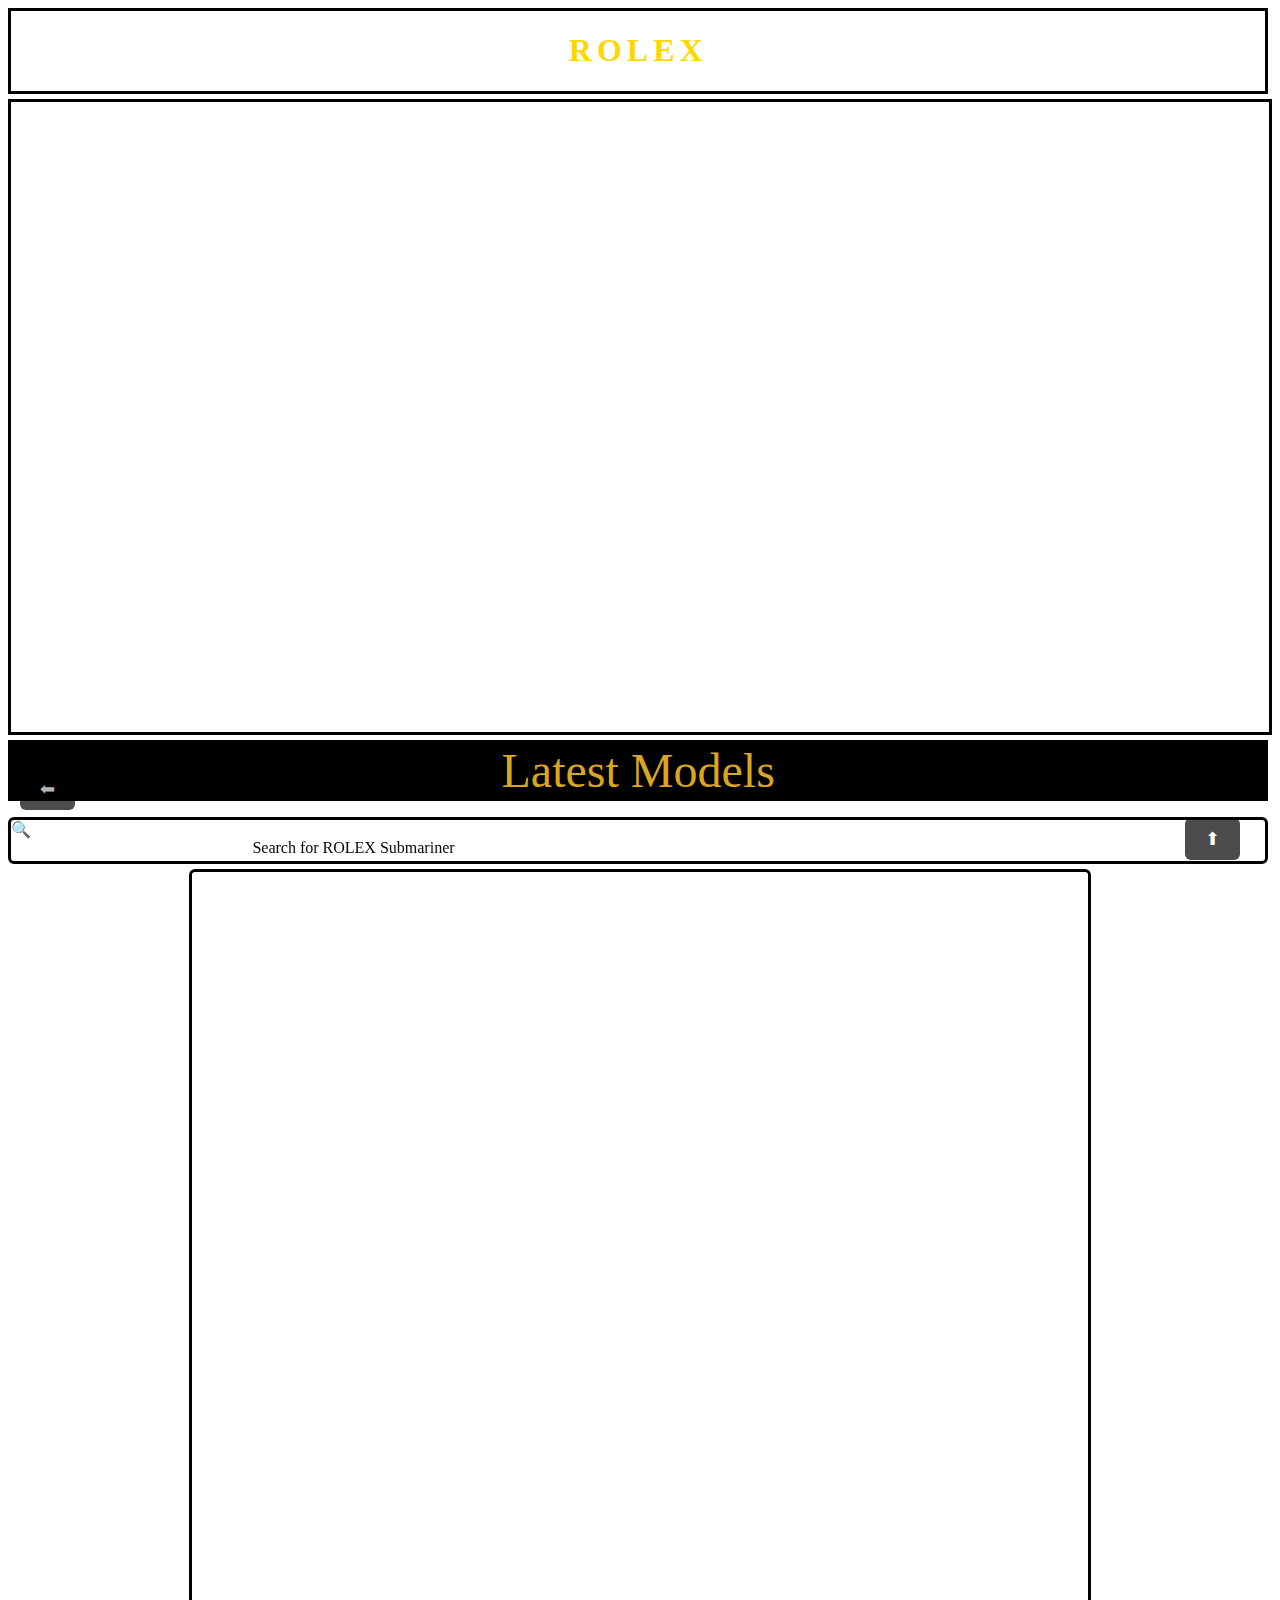
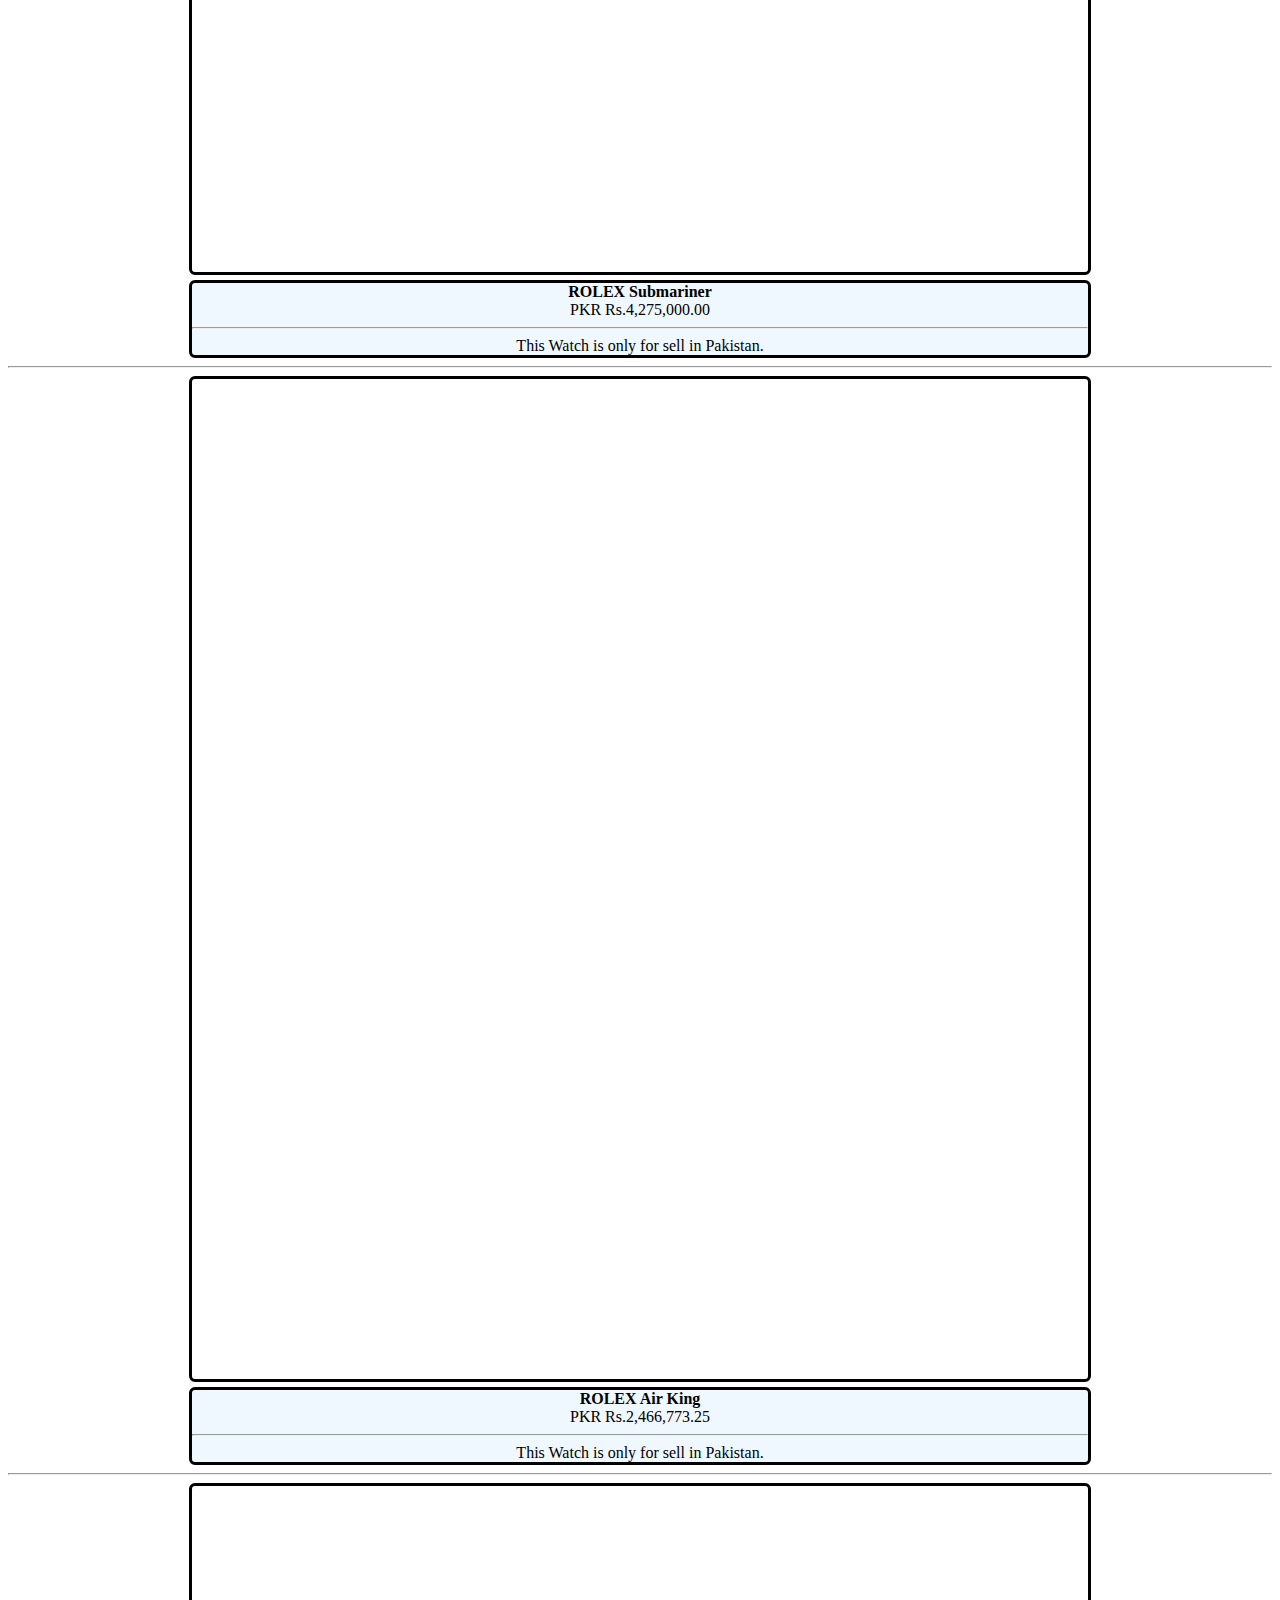
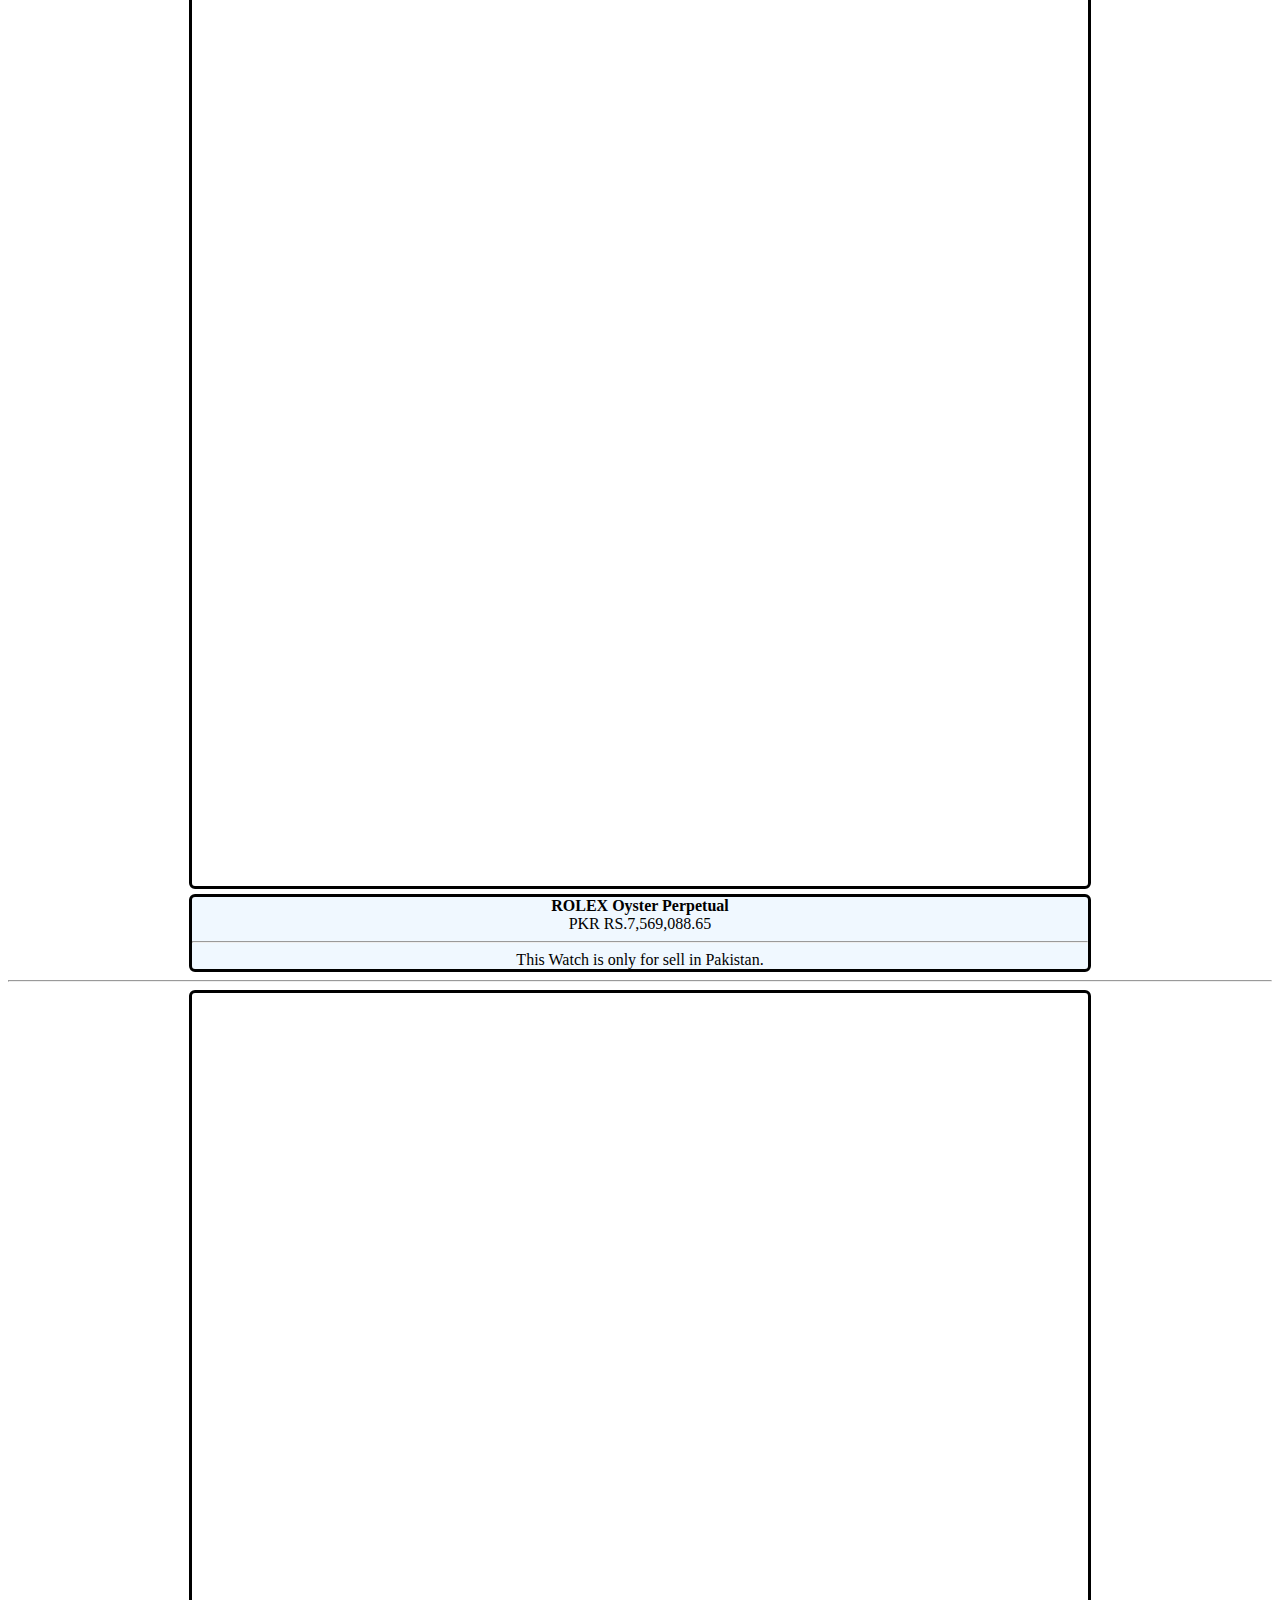
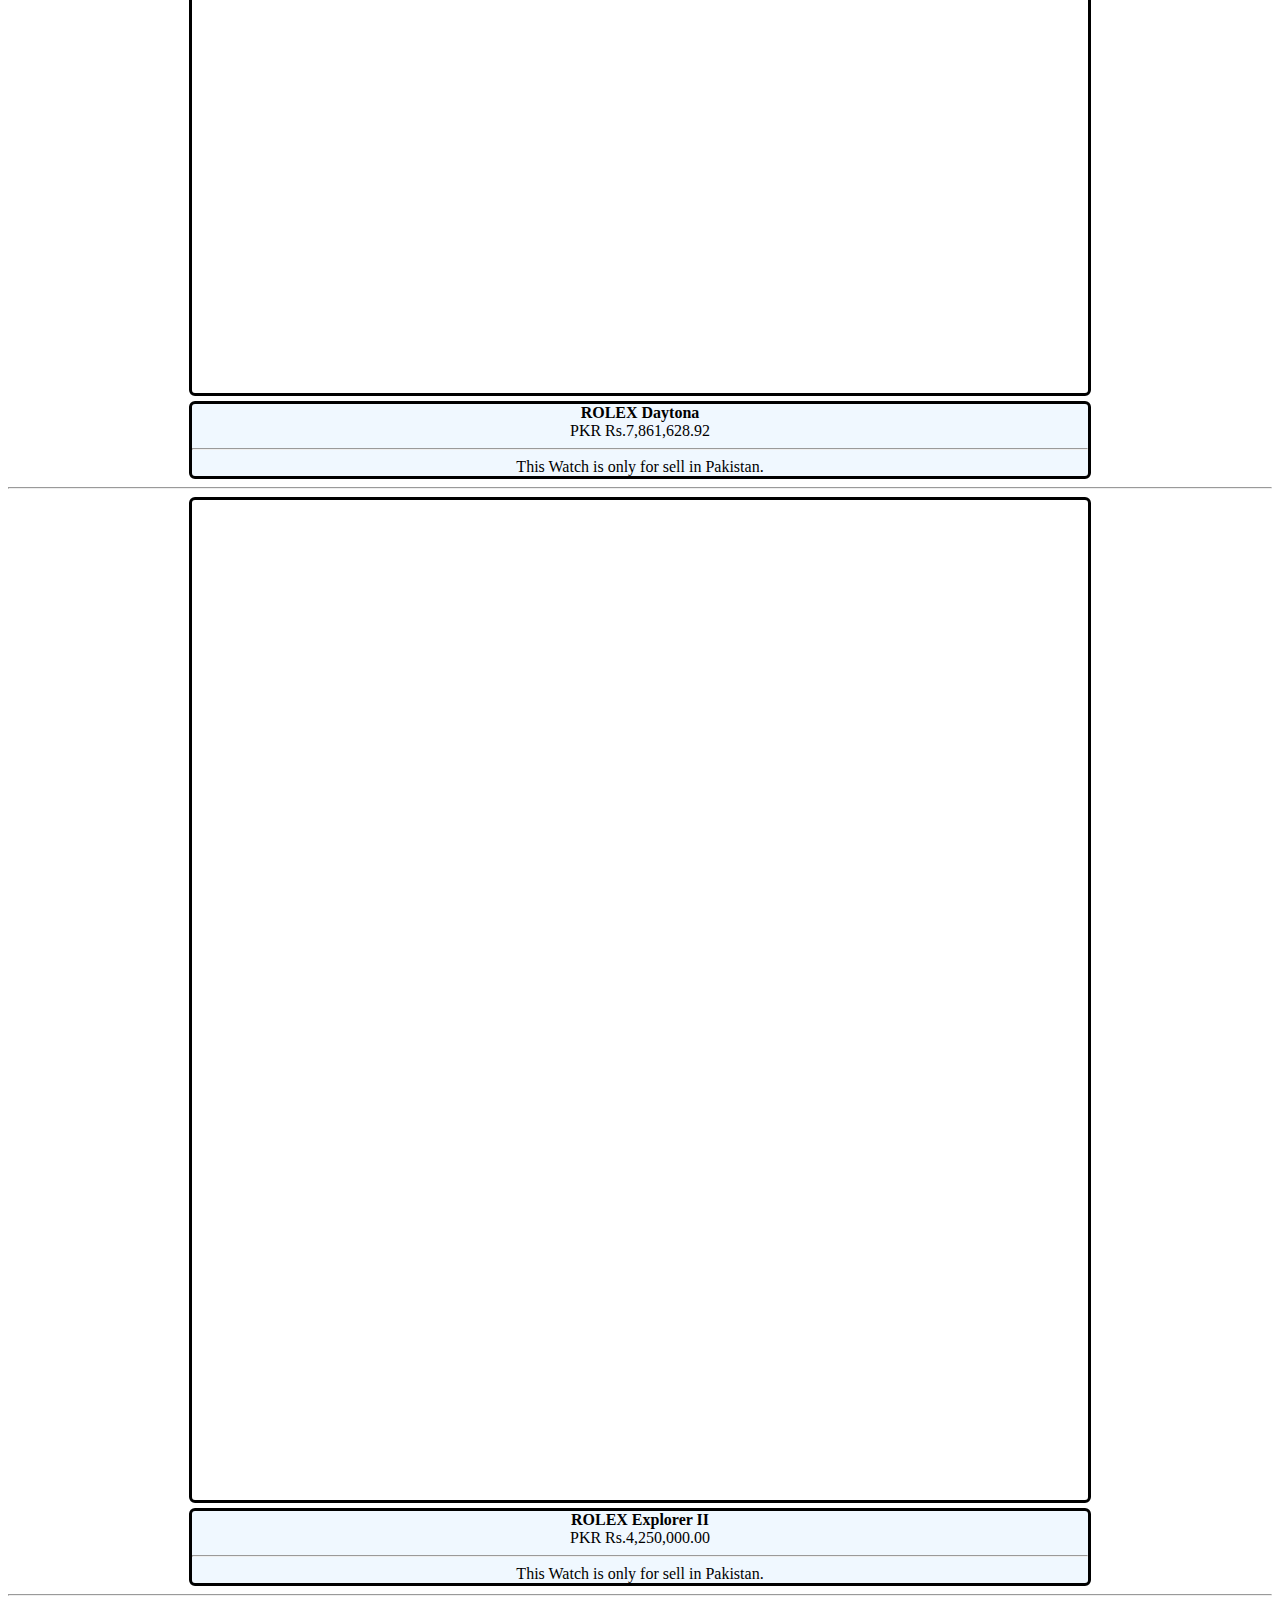
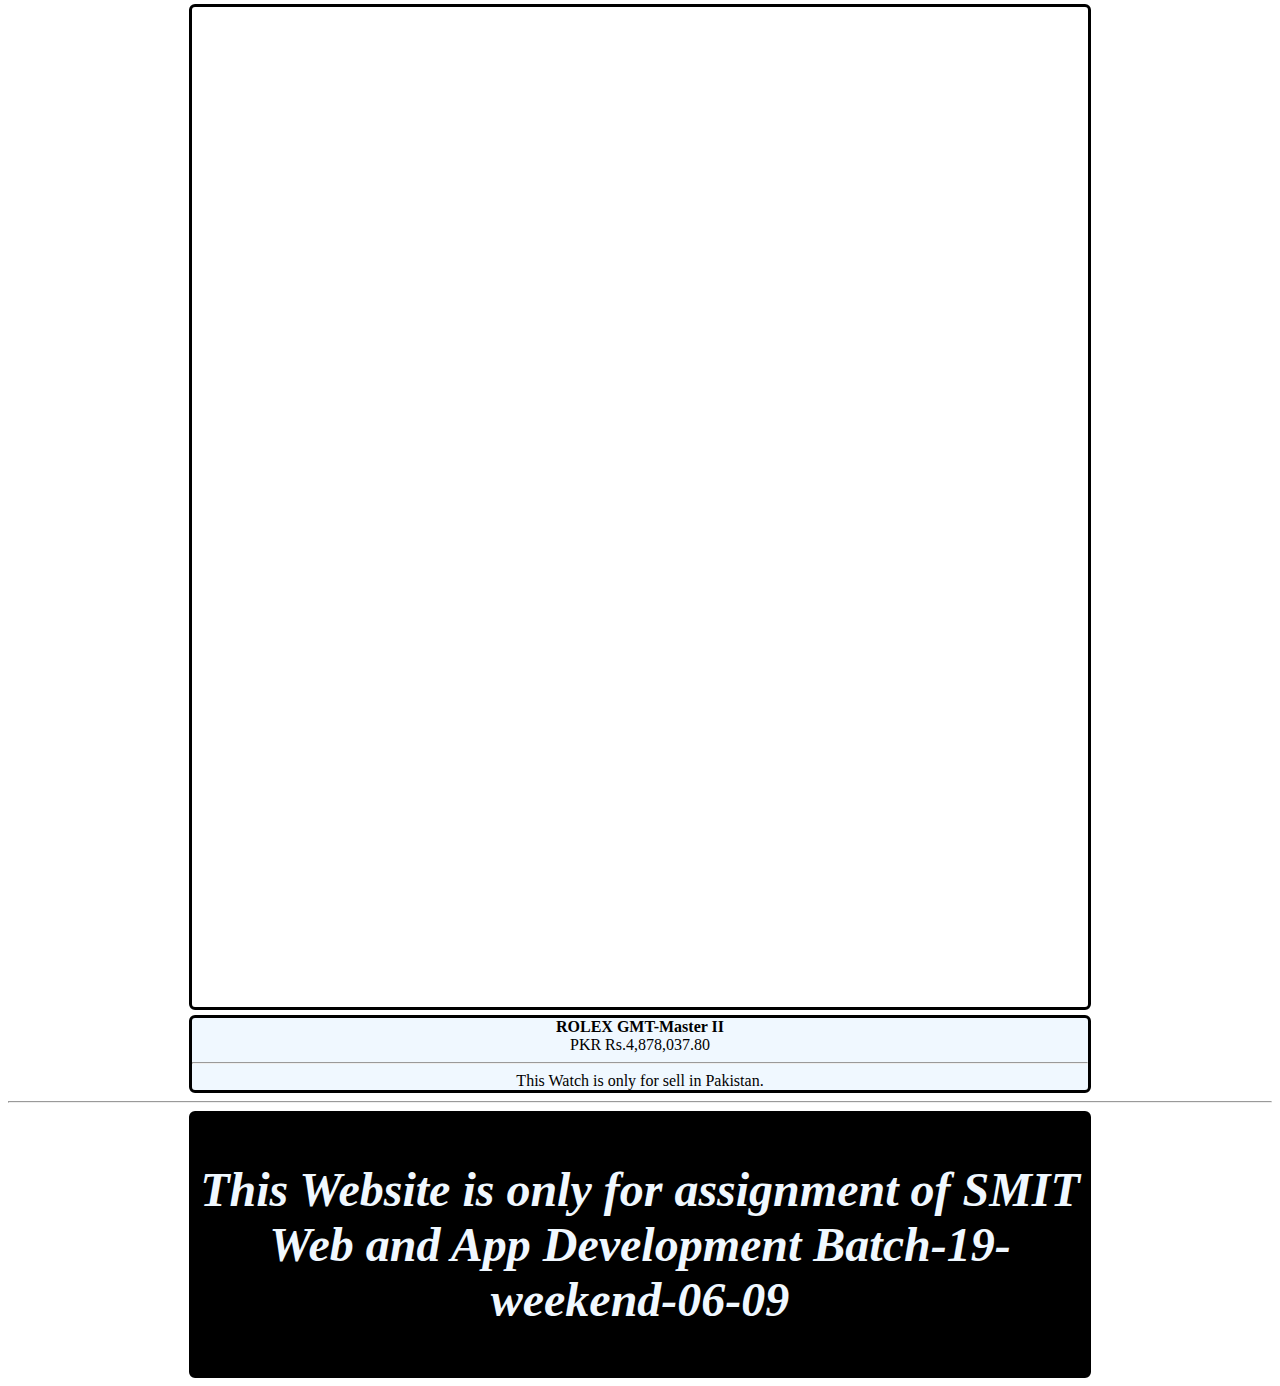
<file: 2.html>
<!DOCTYPE html>
<html lang="en">

<head>
    <meta charset="UTF-8">
    <meta name="viewport" content="width=device-width, initial-scale=1.0">
    <title>Document</title>
    <link rel="stylesheet" href="2.css">
</head>

<body>

    <header>
        <div id="b0">
        <h1> ROLEX</h1>
        </div>
    </header>

   <div id="b1"></div>  
   <div id="b2">Latest Models</div>

    <div id="b3">
    🔍
        <marquee behavior="search for ROLEX Submariner" direction="#">Search for ROLEX Submariner</marquee>
   </div>

   <a href="#top">⬆</a>

   <a href="C:\Users\MUFTI SHAHZAD SAHAB\Documents\GitHub\ROLEX\index.html" class="left-btn">⬅</a>

   <div id="b4"></div>
   <section><strong>ROLEX Submariner</strong><br />PKR Rs.4,275,000.00<hr />This Watch is only for sell in Pakistan.</section><hr />

   <div id="b5"></div>
   <section><strong>ROLEX Air King</strong><br />PKR Rs.2,466,773.25<hr />This Watch is only for sell in Pakistan.</section><hr />

   <div id="b6"></div>
   <section><strong>ROLEX Oyster Perpetual</strong><br />PKR RS.7,569,088.65<hr />This Watch is only for sell in Pakistan.</section><hr />

   <div id="b7"></div>
   <section><strong>ROLEX Daytona</strong><br />PKR Rs.7,861,628.92<hr />This Watch is only for sell in Pakistan.</section><hr />

   <div id="b8"></div>
   <section><strong>ROLEX Explorer II</strong><br />PKR Rs.4,250,000.00<hr />This Watch is only for sell in Pakistan.</section><hr />

   <div id="b9"></div>
   <section><strong>ROLEX GMT-Master II</strong><br />PKR Rs.4,878,037.80<hr />This Watch is only for sell in Pakistan.</section><hr />

   <section id="s"><p><strong><em>This Website is only for assignment of SMIT Web and App Development Batch-19-weekend-06-09</em></strong></p></section>
</body>

</html>
</file>
<file: 2.css>
div#b1{
    height: 70vh;
    width: 98   vw;
    border: 3px solid black;
    background-size: cover;
            background-image: url(https://media.rolex.com/image/upload/c_limit,w_1920/f_auto/q_auto/v1704380521/corners/homepage/corners-homepage-push-1945_oyster_perpetual_datejust_1802jva_m126333_0010_1802jva_002);
    background-position: center;
    background-repeat: no-repeat;
    position: static;
}

#s{
    font-size: 300%;
    background-color: #000;
    color: aliceblue;
}

div#b0{
    height: max-content;
    width: 98vw;
    border: 3px solid black;
    background-image:url(https://png.pngtree.com/thumb_back/fh260/background/20240102/pngtree-luxurious-black-carbon-texture-with-a-touch-of-gold-border-image_13908842.png);
    background-size: cover;
    background-position: center;
    background-repeat: no-repeat;
    position: static;
    margin-bottom: 5px;
}

h1{
    font-style: normal;
    font:Times New Roman;
    font-size: bold;
    font-display: inline block;
    color: gold;
    text-align:center;
    letter-spacing: 5px;
}

/* ul{
    list-style:disc ;
    list-style-position: inside;
    font-style: normal;
    font:normal;
    font-size: normal;
    font-display: inline block;
    color: gold;
    text-align:left ;
    margin-left: 87em;
} */

div#b2{
    position:sticky ;
    top: 5px;
    margin-top: 5px;
    border:3px solid black ;
    background-color: black;
    height: max-content;
    width: 98vw;
    font-size: 300%;
    text-align: center;
    color: goldenrod;
}

a{ 
    position: fixed;   /* always visible */
    bottom: 40px;      /* distance from bottom */
    right: 40px;       /* distance from right */
    background-color: #000;
    color: white;
    padding: 10px 15px;
    text-decoration: none;
    border-radius: 5px;
    font-size: 16px;
    opacity: 0.7;
    transition: opacity 0.3s, transform 0.3s;
}

/* Hover effect */
a:hover {
    opacity: 1;
    transform: scale(1.1);
}

a {
    padding: 10px 20px;
    font-size: 18px;
    border: none;
    border-radius: 6px;
    cursor: pointer;
    background: #000;
    color: white;
    transition: 0.3s;
}

/* Left Button */
.left-btn {
    width: auto !important;
    display: inline-block;
    position: fixed;
    left: 20px;
    bottom: 90px;
    left: 20px;
    right: auto !important;  /* Stops it from stretching to the right */
    bottom: 90px;
}

/* Right Button */
/* .right-btn {
    position: fixed;
    right: 20px;
    bottom: 90px;
} */

a:hover {
    transform: scale(1.1);
    background: #000;
    width: auto;
}

#b3{
    border: #000 solid 3px;
    border-radius: 6px;
    background-color: white;
    margin-top: 16px;
    width: 98vw;
    height: 10%;
    color: black;
    position: relative;
    background-position: center;
}

marquee{
    padding-right: 75vw;
}

#b4{
     margin-right: auto;
    margin-left: auto;
    border: #000 solid 3px;
    border-radius: 6px;
    margin-top: 5px;
    width: 70vw;
    height: 1000px;
    background-image: url(https://www.tinyjewelbox.com/upload/rolex_v7/product/landscape/slide2_m126610ln-0001.webp);
}

#b5{
     margin-right: auto;
     margin-left: auto;
    border: #000 solid 3px;
    border-radius: 6px;
    margin-top: 5px;
    width: 70vw;
    height: 1000px;
    background-image: url(https://www.kernjewelers.com/upload/rolex_v7/product/landscape/slide2_m126900-0001.webp);
}

#b6{
     margin-right: auto;
     margin-left: auto;
    border: #000 solid 3px;
    border-radius: 6px;
    margin-top: 5px;
    width: 70vw;
    height: 1000px;
    background-image: url(https://knar.com/cdn/shop/files/slide2_landscape_m276200-0010.jpg?v=1747272270&width=2000);
}

#b7{
     margin-right: auto;
     margin-left: auto;
    border: #000 solid 3px;
    border-radius: 6px;
    margin-top: 5px;
    width: 70vw;
    height: 1000px;
    background-image: url(https://www.finks.com/cdn/shop/files/m126503-0003-third_8ad9ff75-3078-4ba3-b887-c6fa4448300b_1200x1200.jpg?v=1746073831);
}

#b8{
     margin-left: auto;
    border: #000 solid 3px;
    border-radius: 6px;
    margin-top: 5px;
    width: 70vw;
    height: 1000px;
    background-image: url(https://www.kernjewelers.com/upload/rolex_v7/product/landscape/slide2_m226570-0001.webp);
     margin-right: auto;
}

#b9{
     margin-right: auto;
     margin-left: auto;
    border: #000 solid 3px;
    border-radius: 6px;
    margin-top: 5px;
    width: 70vw;
    height: 1000px;
    background-image: url(https://www.kernjewelers.com/upload/rolex_v7/product/landscape/slide2_m126711chnr-0002.webp);
}

section{
    margin-right: auto;
     margin-left: auto;
    border: #000 solid 3px;
    border-radius: 6px;
    margin-top: 5px;
    width: 70vw;
    height: max-content;
    font: Times New Roman;
    text-align: center;
    background-color: aliceblue;
    color: black;
}
</file>
